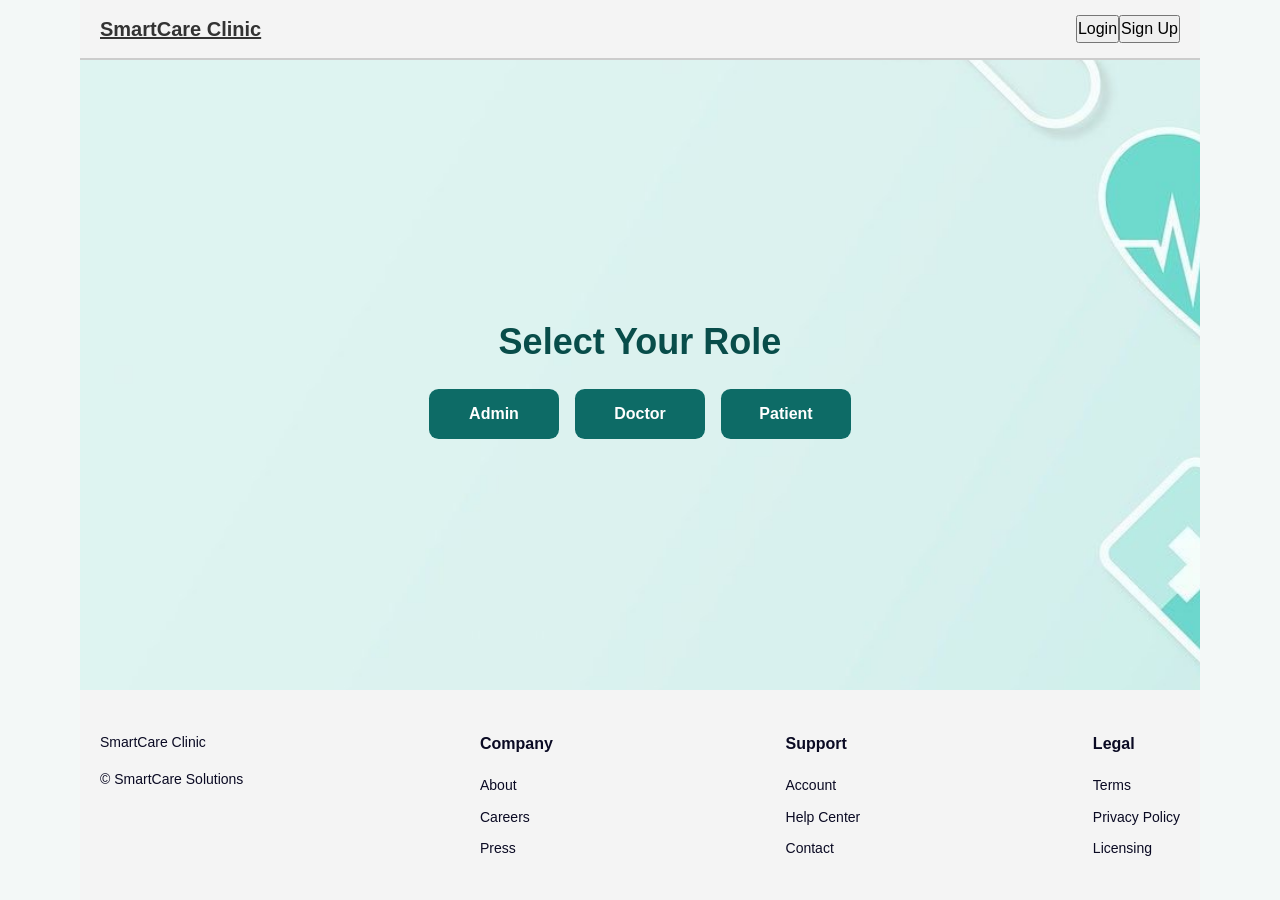
<file: app/src/main/resources/static/index.html>
<!DOCTYPE html>
<html lang="en">

<head>
  <meta charset="UTF-8">
  <meta name="viewport" content="width=device-width, initial-scale=1">
  <title>SmartCare Clinic</title>
  <link rel="icon" type="image/png" href="./assets/images/logo/logo.png">
  <link rel="stylesheet" href="./assets/css/index.css">
  <link rel="stylesheet" href="./assets/css/style.css">
  <script src="./js/util.js" defer></script>
  <script src="./js/render.js" defer></script>
  <script src="./js/components/header.js" defer></script>
  <script src="./js/components/footer.js" defer></script>
  <script type="module" src="./js/services/index.js" defer></script>
</head>

<body class="home-page">
  <div class="container">
    <div class="wrapper">
      <div id="header" class="header"></div>
      <main class="main-content">
        <h2>Select Your Role</h2>
        <div class="role-options">
          <button id="adminLogin" class="button" type="button">Admin</button>
          <button id="doctorLogin" class="button" type="button">Doctor</button>
          <button id="patientRole" class="button" type="button">Patient</button>
        </div>
      </main>
      <div id="footer"></div>
    </div>
  </div>

  <div id="modal" class="modal" aria-hidden="true">
    <span id="closeModal" class="close" role="button" tabindex="0" aria-label="Close">&times;</span>
    <div id="modal-body"></div>
  </div>
</body>

</html>
</file>
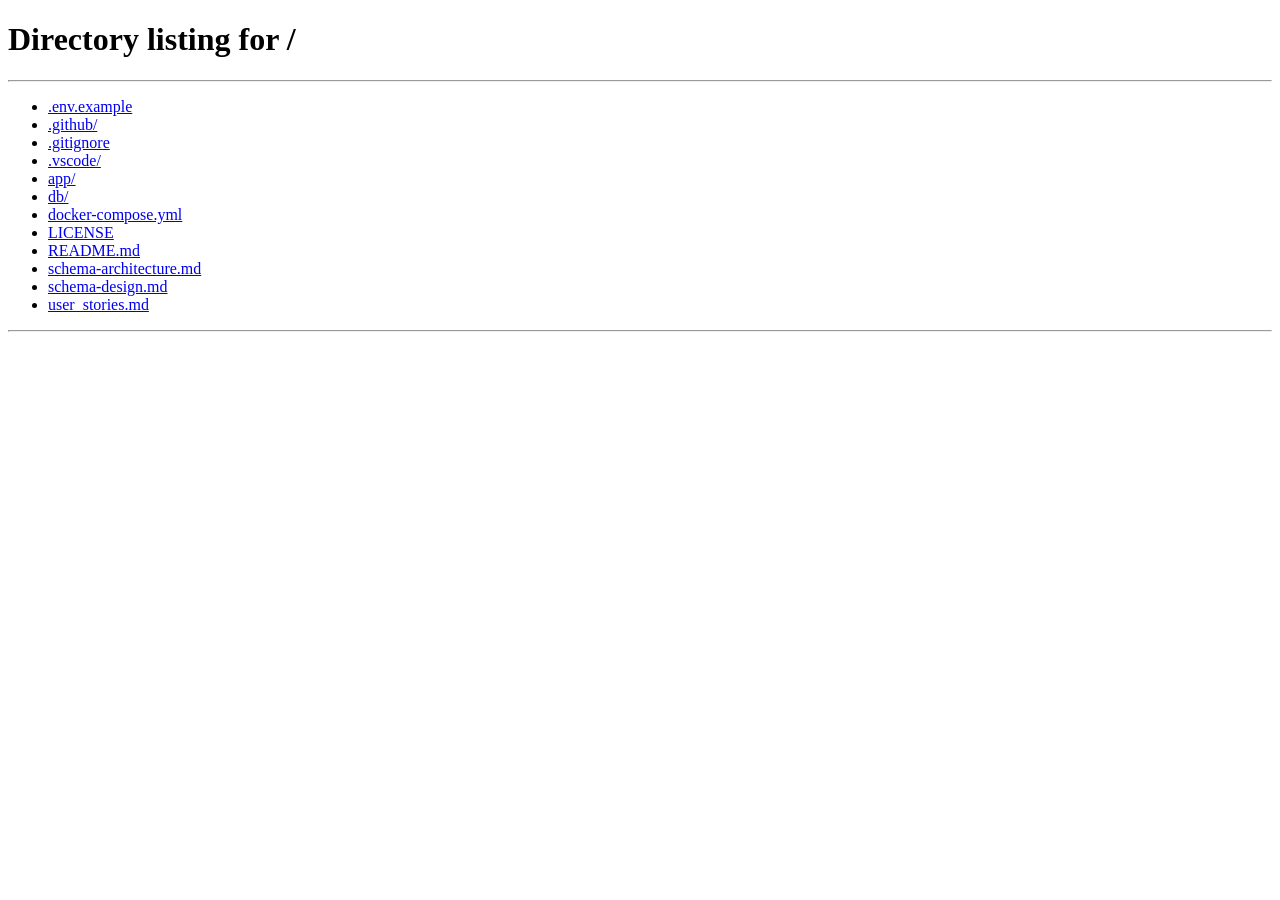
<file: app/src/main/resources/static/pages/addPrescription.html>
<!doctype html>
<html lang="en">

<head>
  <meta charset="utf-8">
  <meta name="viewport" content="width=device-width, initial-scale=1">
  <title>SmartCare</title>
</head>

<body>
  <main>
    <h1>Prescription workspace moved</h1>
    <p>Sign in as a doctor to manage prescriptions from the SmartCare dashboard.</p>
    <a href="/">Open SmartCare</a>
  </main>
  <script>
    const token = localStorage.getItem("token");
    const role = localStorage.getItem("userRole");
    if (token && role === "doctor") {
      window.location.replace(`/doctorDashboard/${encodeURIComponent(token)}`);
    } else {
      window.location.replace("/");
    }
  </script>
</body>

</html>
</file>
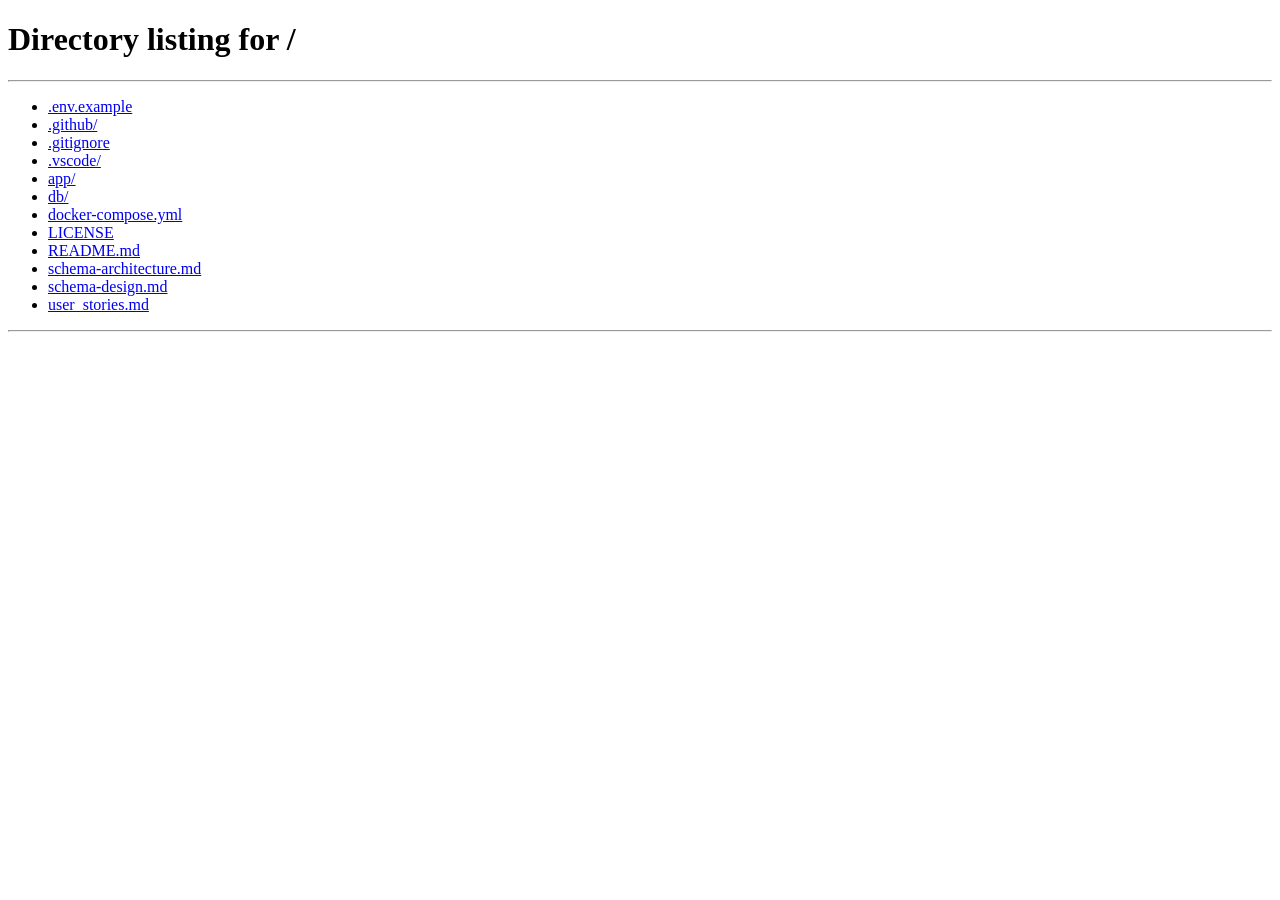
<file: app/src/main/resources/static/pages/patientRecord.html>
<!doctype html>
<html lang="en">

<head>
  <meta charset="utf-8">
  <meta name="viewport" content="width=device-width, initial-scale=1">
  <title>SmartCare</title>
</head>

<body>
  <main>
    <h1>Patient records moved</h1>
    <p>Patient records are available to authorized doctors from the SmartCare dashboard.</p>
    <a href="/">Open SmartCare</a>
  </main>
  <script>
    const token = localStorage.getItem("token");
    const role = localStorage.getItem("userRole");
    if (token && role === "doctor") {
      window.location.replace(`/doctorDashboard/${encodeURIComponent(token)}`);
    } else {
      window.location.replace("/");
    }
  </script>
</body>

</html>
</file>
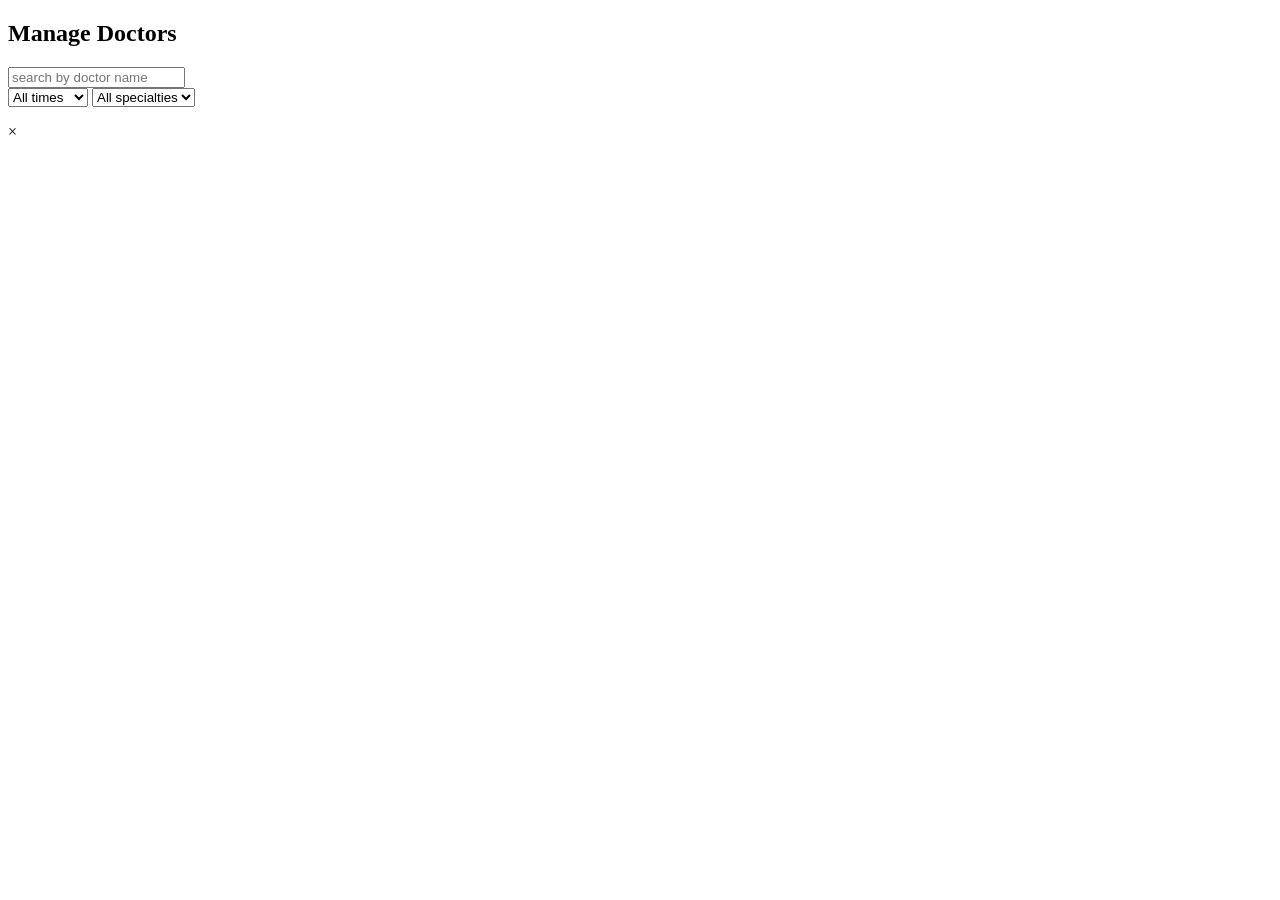
<file: app/src/main/resources/templates/admin/adminDashboard.html>
<!DOCTYPE html>
<html lang="en" xmlns:th="http://www.thymeleaf.org">

<head>
  <meta charset="UTF-8">
  <meta name="viewport" content="width=device-width, initial-scale=1">
  <title>Admin Dashboard</title>
  <link rel="stylesheet" th:href="@{/assets/css/adminDashboard.css}">
  <link rel="stylesheet" th:href="@{/assets/css/index.css}">
  <link rel="stylesheet" th:href="@{/assets/css/style.css}">
  <script th:src="@{/js/render.js}" defer></script>
  <script th:src="@{/js/util.js}" defer></script>
  <script th:src="@{/js/components/header.js}" defer></script>
  <script th:src="@{/js/components/footer.js}" defer></script>
</head>

<body th:attr="data-token=${authToken},data-role=${role}" onload="renderContent()">
  <div class="container">
    <div class="wrapper">
      <div id="header" class="header"></div>
      <main class="main-content admin-dashboard">
        <h2>Manage Doctors</h2>
        <input class="input-field" type="text" id="searchBar" placeholder="search by doctor name">
        <div class="filter-wrapper">
          <select class="select-dropdown" id="filterTime" aria-label="Filter by availability time">
            <option value="">All times</option>
            <option value="AM">Morning</option>
            <option value="PM">Afternoon</option>
          </select>
          <select class="select-dropdown" id="filterSpecialty" aria-label="Filter by specialty">
            <option value="">All specialties</option>
          </select>
        </div>
        <p id="page-message" role="status"></p>
        <div id="content" class="card-grid"></div>
      </main>
      <div id="footer"></div>
    </div>
  </div>
  <div id="modal" class="modal" aria-hidden="true">
    <span id="closeModal" class="close" role="button" tabindex="0" aria-label="Close">&times;</span>
    <div id="modal-body"></div>
  </div>
  <script type="module" th:src="@{/js/adminDashboard.js}" defer></script>
  <script type="module" th:src="@{/js/components/doctorCard.js}" defer></script>
</body>

</html>
</file>
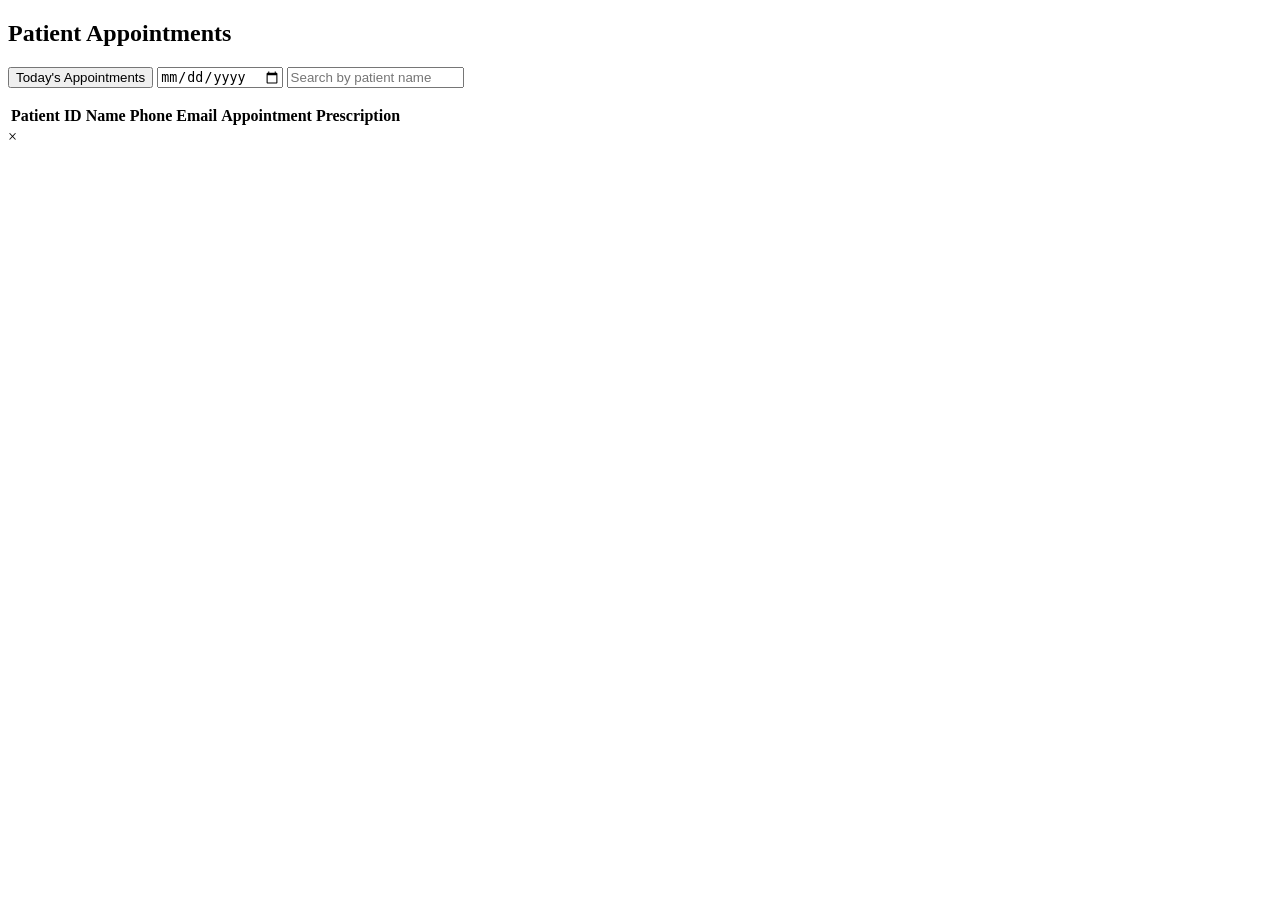
<file: app/src/main/resources/templates/doctor/doctorDashboard.html>
<!DOCTYPE html>
<html lang="en" xmlns:th="http://www.thymeleaf.org">

<head>
  <meta charset="UTF-8">
  <meta name="viewport" content="width=device-width, initial-scale=1">
  <title>Doctor Dashboard</title>
  <link rel="stylesheet" th:href="@{/assets/css/adminDashboard.css}">
  <link rel="stylesheet" th:href="@{/assets/css/doctorDashboard.css}">
  <link rel="stylesheet" th:href="@{/assets/css/index.css}">
  <link rel="stylesheet" th:href="@{/assets/css/style.css}">
  <script th:src="@{/js/render.js}" defer></script>
  <script th:src="@{/js/util.js}" defer></script>
  <script th:src="@{/js/components/header.js}" defer></script>
  <script th:src="@{/js/components/footer.js}" defer></script>
</head>

<body th:attr="data-token=${authToken},data-role=${role}" onload="renderContent()">
  <div class="container">
    <div class="wrapper">
      <div id="header" class="header"></div>
      <main class="main-content doctor-dashboard">
        <h2>Patient Appointments</h2>
        <div class="filter-wrapper">
          <button id="todayButton" class="today-btn" type="button">Today's Appointments</button>
          <input id="datePicker" class="date-picker input-field" type="date" aria-label="Appointment date">
          <input id="searchBar" class="input-field" type="text" placeholder="Search by patient name"
            aria-label="Search patients">
        </div>
        <p id="page-message" role="status"></p>
        <div class="table-wrap">
          <table id="patientTable">
            <thead>
              <tr>
                <th>Patient ID</th>
                <th>Name</th>
                <th>Phone</th>
                <th>Email</th>
                <th>Appointment</th>
                <th>Prescription</th>
              </tr>
            </thead>
            <tbody id="patientTableBody"></tbody>
          </table>
        </div>
      </main>
      <div id="footer"></div>
    </div>
  </div>
  <div id="modal" class="modal" aria-hidden="true">
    <span id="closeModal" class="close" role="button" tabindex="0" aria-label="Close">&times;</span>
    <div id="modal-body"></div>
  </div>
  <script type="module" th:src="@{/js/components/patientRows.js}" defer></script>
  <script type="module" th:src="@{/js/services/patientServices.js}" defer></script>
  <script type="module" th:src="@{/js/doctorDashboard.js}" defer></script>
</body>

</html>
</file>
<file: app/src/main/resources/static/assets/css/index.css>
:root {
  color-scheme: light;
  --ink: #143b3c;
  --muted: #587071;
  --brand: #0d6b66;
  --brand-dark: #084d4a;
  --surface: #ffffff;
  --canvas: #f3f8f7;
  --border: #d7e4e2;
  --danger: #a52c36;
  font-family: Inter, "Segoe UI", Arial, sans-serif;
}

* {
  margin: 0;
  padding: 0;
  box-sizing: border-box;
}

body {
  margin: 0;
  background: var(--canvas);
  color: var(--ink);
  line-height: 1.55;
  font-family: Roboto, Arial, sans-serif;
}

button,
input,
select,
textarea {
  font: inherit;
}

button {
  cursor: pointer;
}

[hidden] {
  display: none !important;
}

.page-shell {
  min-height: 100vh;
  display: flex;
  flex-direction: column;
}

.site-header {
  display: flex;
  justify-content: space-between;
  align-items: center;
  gap: 1rem;
  padding: .8rem max(1.25rem, calc((100% - 1120px) / 2));
  background: var(--surface);
  border-bottom: 1px solid var(--border);
}

.brand {
  color: var(--brand-dark);
  font-size: 1.35rem;
  font-weight: 800;
  text-decoration: none;
}

.site-header nav {
  display: flex;
  align-items: center;
  gap: .6rem;
}

.hero {
  padding: clamp(3rem, 8vw, 6rem) max(1.25rem, calc((100% - 1120px) / 2));
  color: white;
  background: linear-gradient(115deg, #084d4a, #0d8178);
}

.hero h1 {
  max-width: 720px;
  margin: .25rem 0 1rem;
  font-size: clamp(2.2rem, 6vw, 4.3rem);
  line-height: 1.08;
}

.hero p:not(.eyebrow) {
  max-width: 620px;
  color: #e4f4f2;
  font-size: 1.1rem;
}

.eyebrow {
  margin: 0;
  color: #58bcb2;
  font-size: .78rem;
  font-weight: 800;
  letter-spacing: .13em;
  text-transform: uppercase;
}

.hero .eyebrow {
  color: #9de0d9;
}

.content-section {
  width: min(1120px, calc(100% - 2.5rem));
  margin: 2.7rem auto;
  flex: 1;
}

.section-heading {
  display: flex;
  justify-content: space-between;
  align-items: end;
  gap: 1rem;
  margin-bottom: 1.4rem;
}

h2 {
  margin: .2rem 0;
  font-size: clamp(1.6rem, 3vw, 2.25rem);
}

.muted,
.section-heading>p {
  color: var(--muted);
}

.filters {
  display: grid;
  grid-template-columns: 2fr 1fr 1fr;
  gap: 1rem;
  margin: 1.4rem 0;
}

label {
  display: grid;
  gap: .35rem;
  color: var(--muted);
  font-size: .9rem;
  font-weight: 650;
}

input,
select,
textarea {
  width: 100%;
  min-height: 2.8rem;
  padding: .65rem .75rem;
  border: 1px solid var(--border);
  border-radius: .55rem;
  background: white;
  color: var(--ink);
}

textarea {
  min-height: 5rem;
  resize: vertical;
}

input:focus,
select:focus,
textarea:focus,
button:focus-visible {
  outline: 3px solid #78c9c1;
  outline-offset: 2px;
}

.button {
  display: inline-flex;
  align-items: center;
  justify-content: center;
  min-height: 2.65rem;
  padding: .55rem 1rem;
  border: 1px solid transparent;
  border-radius: .55rem;
  font-weight: 700;
  text-decoration: none;
}

.button-primary {
  background: var(--brand);
  color: white;
}

.button-primary:hover {
  background: var(--brand-dark);
}

.button-light {
  margin-top: .8rem;
  background: white;
  color: var(--brand-dark);
}

.button-light:hover {
  background: #e6f4f2;
}

.button-outline {
  border-color: var(--border);
  background: white;
  color: var(--ink);
}

.button-quiet {
  background: transparent;
  color: var(--ink);
}

.button-danger {
  background: #fff0f0;
  border-color: #f1c7ca;
  color: var(--danger);
}

.button-danger:hover {
  background: #ffe1e3;
}

.card-grid {
  display: grid;
  grid-template-columns: repeat(auto-fit, minmax(255px, 1fr));
  gap: 1rem;
}

.doctor-card,
.panel,
.appointment-card {
  padding: 1.15rem;
  border: 1px solid var(--border);
  border-radius: .85rem;
  background: var(--surface);
  box-shadow: 0 4px 16px #173f3c0b;
}

.doctor-card h3 {
  margin: 0 0 .25rem;
}

.doctor-card p {
  margin: .45rem 0;
  overflow-wrap: anywhere;
}

.card-actions {
  margin-top: 1rem;
}

.status-message {
  min-height: 1.5rem;
  color: var(--muted);
}

.status-message.error {
  color: var(--danger);
}

.workspace {
  padding: 1.5rem;
  border: 1px solid var(--border);
  border-radius: 1rem;
  background: #eaf3f1;
}

.workspace-heading {
  display: flex;
  justify-content: space-between;
  align-items: center;
  gap: 1rem;
}

.workspace-grid {
  display: grid;
  grid-template-columns: minmax(240px, .8fr) minmax(0, 1.6fr);
  gap: 1rem;
  margin-top: 1rem;
}

.panel h3 {
  margin-top: 0;
}

.stack {
  display: grid;
  gap: .75rem;
}

.inline-form {
  display: flex;
  gap: .5rem;
  align-items: end;
  flex-wrap: wrap;
}

.inline-form label {
  flex: 1 1 180px;
}

.appointment-list {
  display: grid;
  gap: .7rem;
}

.appointment-card {
  display: flex;
  align-items: center;
  justify-content: space-between;
  gap: 1rem;
}

.appointment-card p {
  margin: .2rem 0;
}

.table-wrap {
  overflow-x: auto;
}

table {
  width: 100%;
  border-collapse: collapse;
  background: white;
}

th,
td {
  padding: .7rem;
  border-bottom: 1px solid var(--border);
  text-align: left;
  vertical-align: top;
}

th {
  color: var(--muted);
  font-size: .85rem;
}

.site-footer {
  margin-top: auto;
  padding: 1.5rem max(1.25rem, calc((100% - 1120px) / 2));
  color: var(--muted);
  border-top: 1px solid var(--border);
  background: white;
}

.site-footer p {
  margin: 0;
}

.app-dialog {
  width: min(520px, calc(100% - 2rem));
  max-height: 90vh;
  overflow: auto;
  padding: 1.5rem;
  border: 0;
  border-radius: 1rem;
  color: var(--ink);
  box-shadow: 0 18px 70px #102e2c55;
}

.app-dialog::backdrop {
  background: #082c2a99;
}

.dialog-close {
  float: right;
  border: 0;
  background: transparent;
  color: var(--muted);
  font-size: 1.8rem;
  line-height: 1;
}

.dialog-form {
  display: grid;
  gap: .8rem;
  clear: both;
}

.dialog-form h2 {
  margin: .5rem 0;
}

.toast {
  position: fixed;
  right: 1rem;
  bottom: 1rem;
  z-index: 3;
  max-width: min(420px, calc(100% - 2rem));
  padding: .8rem 1rem;
  border-radius: .6rem;
  background: var(--brand-dark);
  color: white;
  opacity: 0;
  pointer-events: none;
  transform: translateY(1rem);
  transition: .2s ease;
}

.toast.visible {
  opacity: 1;
  transform: translateY(0);
}

.toast.error {
  background: var(--danger);
}

@media (max-width: 700px) {
  .site-header {
    align-items: flex-start;
  }

  .site-header nav {
    flex-wrap: wrap;
    justify-content: end;
  }

  .filters,
  .workspace-grid {
    grid-template-columns: 1fr;
  }

  .section-heading,
  .workspace-heading,
  .appointment-card {
    align-items: flex-start;
    flex-direction: column;
  }

  .workspace {
    padding: 1rem;
  }
}

html,
body {
  min-height: 100%;
}

.container,
.wrapper {
  min-height: 100vh;
}

.container {
  width: min(1120px, calc(100% - 2.5rem));
  margin: 0 auto;
}

.wrapper {
  display: flex;
  flex-direction: column;
}

.main-content {
  display: flex;
  flex: 1;
  flex-direction: column;
  gap: 1rem;
  padding: 2rem 0;
}

.role-options {
  display: flex;
  flex-wrap: wrap;
  gap: 1rem;
}

.home-page .main-content {
  align-items: center;
  justify-content: center;
  min-height: 60vh;
  background-image: url("../images/defineRole/index.png");
  background-position: center;
  background-size: cover;
  background-attachment: fixed;
  text-align: center;
}

.home-page .main-content h2 {
  color: var(--brand-dark);
  font-weight: 800;
}

.home-page .role-options button {
  min-width: 130px;
  padding: .8rem 1.2rem;
  border: 0;
  border-radius: .6rem;
  background: var(--brand);
  color: white;
}

.home-page .role-options button:hover {
  background: var(--brand-dark);
}
</file>
<file: app/src/main/resources/static/assets/css/style.css>
/* This is the style sheet for global change across the files. */

/* style.css */
.header {
  display: flex;
  justify-content: space-between;
  align-items: center;
  background-color: #f4f4f4;
  color: #333;
  padding: 10px 20px;
  border-bottom: 2px solid #ccc;
  flex-wrap: wrap;
  min-height: 60px;
}

/* Logo section with image + title */
.logo-link {
  display: flex;
  align-items: center;
  gap: 10px;

}

.logo-img {
  height: 40px;
  width: auto;
  max-width: 100%;
  object-fit: contain;
}

/* Logo text / slogan */
.logo-title {
  font-size: 20px;
  font-weight: bold;
  color: #333;
}

/* Nav links styling */
nav a {
  margin-left: 20px;
  margin-right: 20px;
  text-decoration: none;
  color: #333;
  font-weight: bold;
}

nav a:hover {
  color: #003e3e;
}


/* Responsive behavior */
@media (max-width: 600px) {
  .header {
    flex-direction: column;
    align-items: flex-start;
  }

  nav {
    margin-top: 10px;
  }

  nav a {
    margin-left: 0;
    margin-right: 10px;
  }

  .logo-img {
    height: 30px;
  }

  .logo-title {
    font-size: 18px;
  }
}

.doctorHeader {
  margin-right: 30px
}

.doctorHeader:hover {
  color: #A62B1F;
}

/* Footer Section */
.footer {
  background-color: #f4f4f4;
  color: #fff;
  padding: 40px 20px;
  border-top: 2px solid #f4f4f4;

}

.footer-container {
  display: flex;
  flex-wrap: wrap;
  justify-content: space-between;
  gap: 30px;
  max-width: 1200px;
  margin: 0 auto;
}

.footer-logo {
  flex: 1 1 250px;
  display: flex;
  flex-direction: column;
  align-items: flex-start;
  gap: 15px;
}

.footer-logo img {
  height: 50px;
  width: auto;
}

.footer-logo p {
  font-size: 14px;
  color: #0a0a23;
}

.footer-links {
  display: flex;
  flex: 2 1 500px;
  justify-content: space-between;
  flex-wrap: wrap;
  gap: 20px;
}

.footer-column {
  display: flex;
  flex-direction: column;
  gap: 10px;
}

.footer-column h4 {
  font-size: 16px;
  font-weight: bold;
  margin-bottom: 8px;
  color: #0a0a23;
}

.footer-column a {
  text-decoration: none;
  color: #0a0a23;
  font-size: 14px;
}

.footer-column a:hover {
  color: #003e3e;
  transition: color 0.3s ease;
}

/* Mobile Responsiveness */
@media (max-width: 768px) {
  .footer-container {
    flex-direction: column;
    align-items: flex-start;
  }

  .footer-links {
    flex-direction: column;
    gap: 20px;
  }
}


/* ------------------------------------------------------------------
 * Modal dialog
 * .modal         full-screen overlay that isolates the page behind it
 * .modal-content the white card (built by modals.js if a page lacks it)
 * Colours fall back to literals because some pages do not load index.css.
 * ------------------------------------------------------------------ */
.modal {
  display: none;
  position: fixed;
  inset: 0;
  z-index: 1000;
  align-items: center;
  justify-content: center;
  padding: 1rem;
  overflow-y: auto;
  overscroll-behavior: contain;
  background-color: rgba(8, 44, 42, 0.6);
  -webkit-backdrop-filter: blur(4px);
  backdrop-filter: blur(4px);
}

.modal.is-open {
  display: flex;
  animation: modal-fade 0.18s ease-out;
}

/* Stop the page behind the overlay from scrolling. */
body.modal-open {
  overflow: hidden;
}

/* Some pages do not load index.css, so do not rely on its global border-box reset. */
.modal-content,
.modal-content *,
.modal-content *::before,
.modal-content *::after {
  box-sizing: border-box;
}

.modal-content {
  position: relative;
  width: min(480px, 100%);
  max-height: calc(100vh - 2rem);
  overflow-y: auto;
  padding: 2rem 1.75rem 1.75rem;
  border-radius: 14px;
  background-color: #fff;
  color: var(--ink, #143b3c);
  text-align: left;
  box-shadow: 0 24px 70px rgba(8, 44, 42, 0.35), 0 2px 8px rgba(0, 0, 0, 0.12);
  animation: modal-pop 0.2s ease-out;
}

@supports (height: 100dvh) {
  .modal-content {
    max-height: calc(100dvh - 2rem);
  }
}

.close {
  position: absolute;
  top: 0.75rem;
  right: 0.75rem;
  display: grid;
  place-items: center;
  width: 2rem;
  height: 2rem;
  border-radius: 50%;
  color: var(--muted, #587071);
  font-size: 1.5rem;
  font-weight: 400;
  line-height: 1;
  cursor: pointer;
  user-select: none;
  transition: background-color 0.15s ease, color 0.15s ease;
}

.close:hover,
.close:focus-visible {
  background-color: #eaf3f1;
  color: var(--ink, #143b3c);
  outline: none;
}

.close:focus-visible {
  box-shadow: 0 0 0 3px rgba(13, 107, 102, 0.35);
}

/* Form layout inside the modal */
.modal-form {
  display: grid;
  gap: 1rem;
}

.modal-form h2 {
  margin: 0 2rem 0.25rem 0;
  color: var(--brand-dark, #084d4a);
  font-size: 1.5rem;
  line-height: 1.25;
}

.modal-form label {
  display: grid;
  gap: 0.35rem;
  color: var(--muted, #587071);
  font-size: 0.9rem;
  font-weight: 600;
}

.modal-form .input-field {
  width: 100%;
  min-height: 2.75rem;
  margin: 0;
  padding: 0.65rem 0.75rem;
  border: 1px solid var(--border, #d7e4e2);
  border-radius: 8px;
  background-color: #fff;
  color: var(--ink, #143b3c);
  font: inherit;
  cursor: text;
}

.modal-form textarea.input-field {
  min-height: 5rem;
  resize: vertical;
}

.modal-form .input-field:focus {
  filter: none;
  outline: 3px solid rgba(13, 107, 102, 0.3);
  outline-offset: 0;
  border-color: var(--brand, #0d6b66);
  box-shadow: none;
}

/* Availability checkboxes (Add Doctor) */
.modal-form fieldset {
  display: grid;
  grid-template-columns: repeat(auto-fit, minmax(130px, 1fr));
  gap: 0.5rem 0.75rem;
  min-width: 0;
  padding: 0.5rem 1rem 1rem;
  border: 1px solid var(--border, #d7e4e2);
  border-radius: 10px;
}

.modal-form legend {
  padding: 0 0.4rem;
  color: var(--muted, #587071);
  font-size: 0.9rem;
  font-weight: 600;
}

.modal-form fieldset label {
  display: flex;
  align-items: center;
  gap: 0.5rem;
  color: var(--ink, #143b3c);
  font-weight: 500;
  cursor: pointer;
}

.modal-form input[type="checkbox"] {
  flex: none;
  width: 1.1rem;
  height: 1.1rem;
  min-height: 0;
  margin: 0;
  padding: 0;
  accent-color: var(--brand, #0d6b66);
  cursor: pointer;
}

.modal-form button[type="submit"] {
  width: 100%;
  margin-top: 0.25rem;
}

@keyframes modal-fade {
  from {
    opacity: 0;
  }

  to {
    opacity: 1;
  }
}

@keyframes modal-pop {
  from {
    opacity: 0;
    transform: translateY(12px) scale(0.98);
  }

  to {
    opacity: 1;
    transform: none;
  }
}

@media (max-width: 480px) {
  .modal-content {
    padding: 1.5rem 1.25rem 1.25rem;
  }
}

@media (prefers-reduced-motion: reduce) {

  .modal.is-open,
  .modal-content {
    animation: none;
  }
}

.dashboard-btn {
  width: 100%;
}

.input-field {
  padding: 10px;
  border: 1px solid #ccc;
  font-size: 16px;
  margin-top: 10px;
  margin-bottom: 20px;
  width: 100%;
  appearance: none;
  /* Remove default OS styles */
  background-color: #fff;
  color: #333;
  cursor: pointer;
  border-radius: 8px;
}

.input-field:hover {
  border-color: #015c5d;
  background-color: #f0fdfd;
}

.input-field:focus {
  outline: none;
  border-color: #015c5d;
  box-shadow: 0 0 5px rgba(1, 92, 93, 0.5);
  filter: brightness(1.2);
}

.select-dropdown option {
  font-size: 16px;
  padding: 10px;
}


#content {
  display: grid;
  grid-template-columns: repeat(auto-fit, minmax(315px, 1fr));
  gap: 40px;
  padding: 20px;
}

.doctor-card {
  display: flex;
  flex-direction: column;
  justify-content: space-between;
  border: 1px solid #ddd;
  border-radius: 10px;
  width: auto;
  overflow: hidden;
  background-color: #fff;
  box-shadow: 0 4px 6px rgba(0, 0, 0, 0.1);
  transition: transform 0.2s ease;
}

.doctor-card:hover {
  transform: scale(1.02);
}

.doctor-info {
  padding: 12px;
  flex-grow: 1;
}

.doctor-info h3 {
  margin-top: 30px;
  font-size: 24px;
  color: #015c5d;
}

.doctor-info p {
  margin: 20px 0px;
  font-size: 14px;
  color: #555;
}

.card-actions {
  background-color: #e28282;
  padding: 10px;
  text-align: center;
}

.card-actions:hover {
  background-color: #d26969;
}

.card-actions button {
  background: transparent;
  border: none;
  color: #fff;
  font-weight: bold;
  cursor: pointer;
}

.card-actions button:hover {
  color: #fff;
  border-color: #015c5d;
}

#roleSelector {
  width: auto;
  border-radius: 10px;
}

span {
  color: #A62B1F;
}

.searchBar {
  height: 30px;
  padding: 20px;
  font-size: 16px;
  margin-bottom: 30px;
  border: 0.2px solid grey;
}

.searchBar:focus {
  outline: none;
  border-color: #015c5d;
  box-shadow: 0 0 5px rgba(1, 92, 93, 0.697);
}

.filter-wrapper {
  width: 350px;
  display: flex;
  flex-direction: row;

}

.filter-select {
  margin-right: 8px;
  width: 100%;
  padding: 8px 12px;
  border: 1px solid #ccc;
  border-radius: 6px;
  background-color: #fff;
  color: #333;
  font-size: 14px;
  background-position: right 10px center;
  background-size: 16px 16px;
  cursor: pointer;
  transition: border-color 0.2s, box-shadow 0.2s;
}

.filter-select:focus {
  border-color: #015c5d;
  box-shadow: 0 0 5px rgba(1, 92, 93, 0.697);
  outline: none;
}

.availabilityLabel {
  margin-bottom: 8px;
}

.availability-container {
  margin-bottom: 1rem;

}

.checkbox-group {
  display: flex;
  flex-direction: column;
  gap: 1rem;
  margin-top: 1rem;
}

.checkbox-group label {
  font-weight: 500;
  cursor: pointer;
}

.checkbox-group input[type="checkbox"] {
  margin-right: 0.5rem;
  accent-color: #015c5db8;
}
</file>
